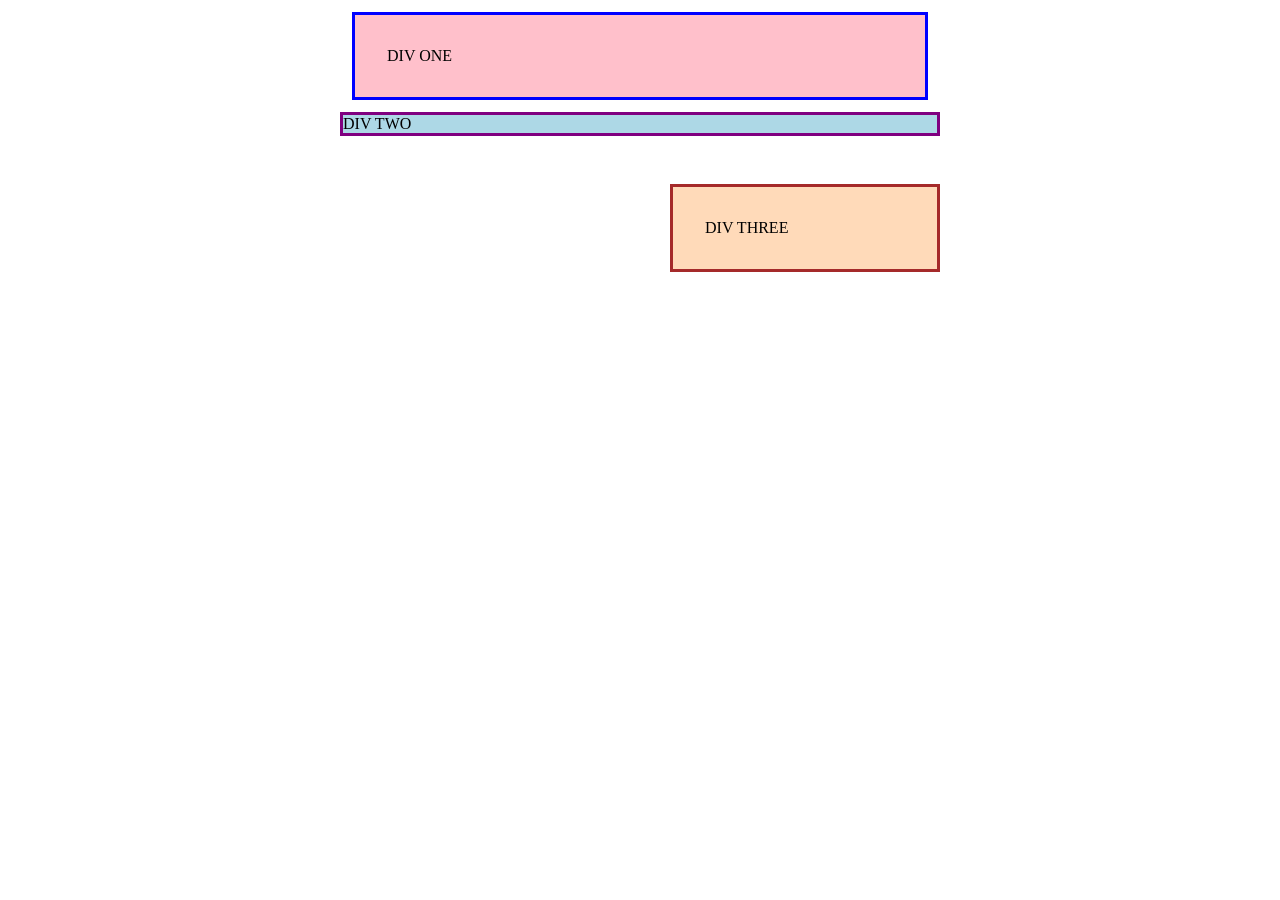
<file: foundations/block-and-inline/01-margin-and-padding-1/index.html>
<!DOCTYPE html>
<html lang="en">
  <head>
    <meta charset="UTF-8">
    <meta http-equiv="X-UA-Compatible" content="IE=edge">
    <meta name="viewport" content="width=device-width, initial-scale=1.0">
    <title>Margin and Padding exercise</title>
    <link rel="stylesheet" href="style.css">
  </head>

  <body>

    <div class="one">
      DIV ONE
    </div>
    <div class="two">
      DIV TWO
    </div>
    <div class="three">
      DIV THREE
    </div>

  </body>
  
</html>
</file>
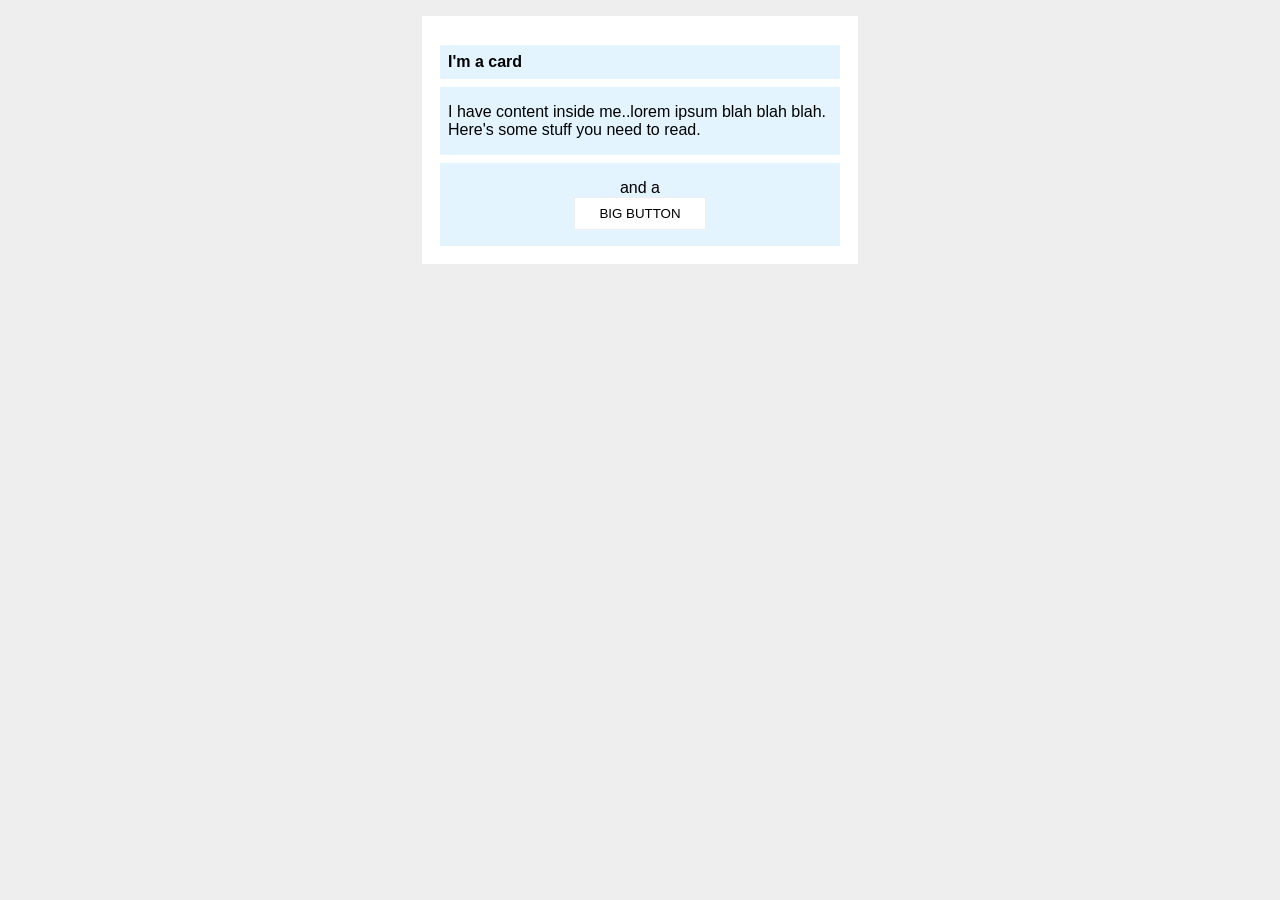
<file: foundations/block-and-inline/02-margin-and-padding-2/index.html>
<!DOCTYPE html>
<html lang="en">
  <head>
    <meta charset="UTF-8">
    <meta http-equiv="X-UA-Compatible" content="IE=edge">
    <meta name="viewport" content="width=device-width, initial-scale=1.0">
    <title>Margin and Padding exercise 2</title>
    <link rel="stylesheet" href="style.css">
  </head>

  <body>
    <div class="card">
      <h1 class="title">I'm a card</h1>
      <div class="content">I have content inside me..lorem ipsum blah blah blah. Here's some stuff you need to read.</div>
      <div class="button-container">and a <button>BIG BUTTON</button></div>
    </div>
  </body>

</html>
</file>
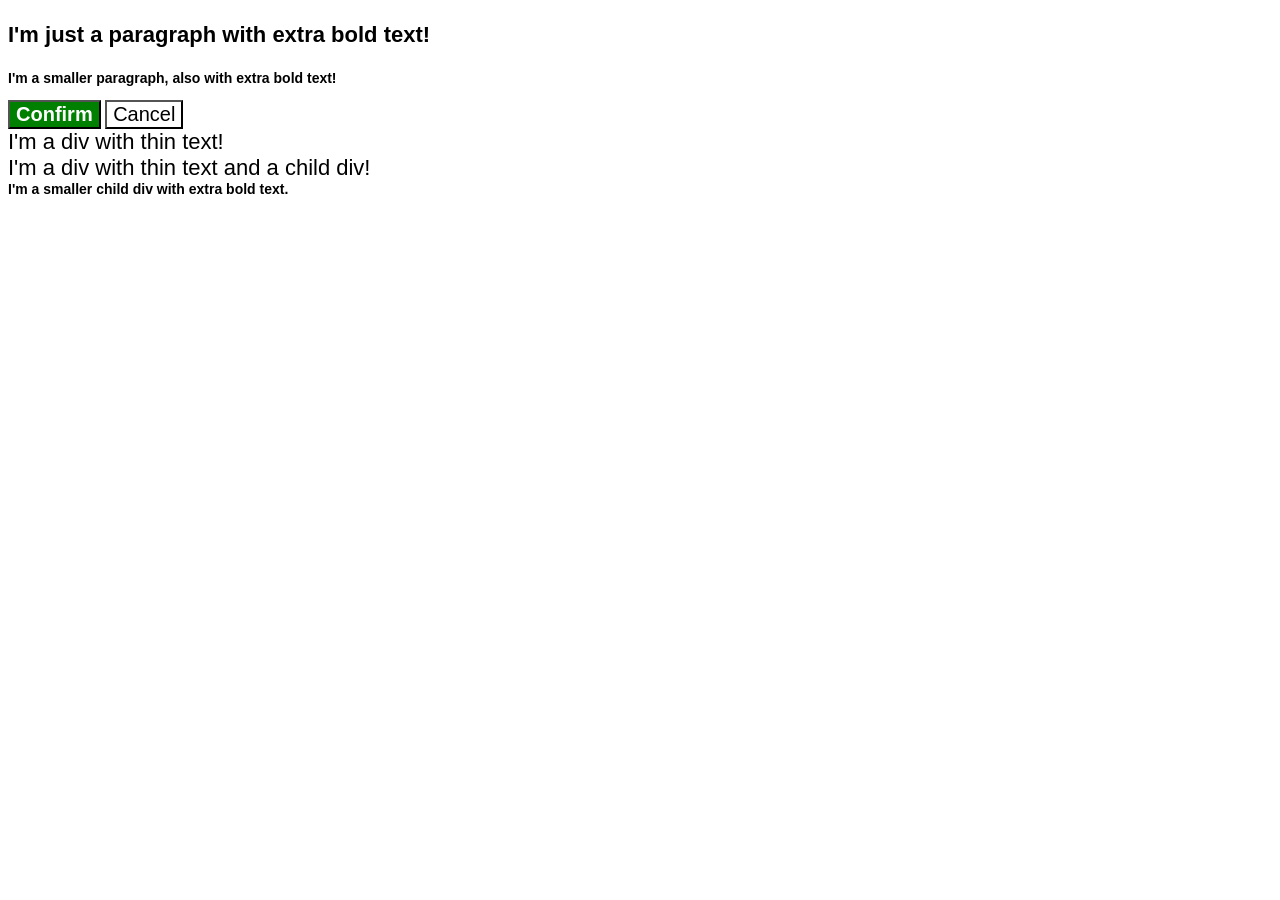
<file: foundations/cascade/01-cascade-fix/index.html>
<!DOCTYPE html>
<html lang="en">

  <head>
    <meta charset="UTF-8">
    <meta http-equiv="X-UA-Compatible" content="IE=edge">
    <meta name="viewport" content="width=device-width, initial-scale=1.0">
    <title>Fix the Cascade</title>
    <link rel="stylesheet" href="style.css">
  </head>

  <body>
    <p class="para">I'm just a paragraph with extra bold text!</p>
    <p class="para small-para">I'm a smaller paragraph, also with extra bold text!</p>

    <button id="confirm-button" class="button confirm">Confirm</button>
    <button id="cancel-button" class="button cancel">Cancel</button>

    <div class="text">I'm a div with thin text!</div>
    <div class="text">I'm a div with thin text and a child div!
      <div class="text child">I'm a smaller child div with extra bold text.</div>
    </div>
  </body>
  
</html>
</file>
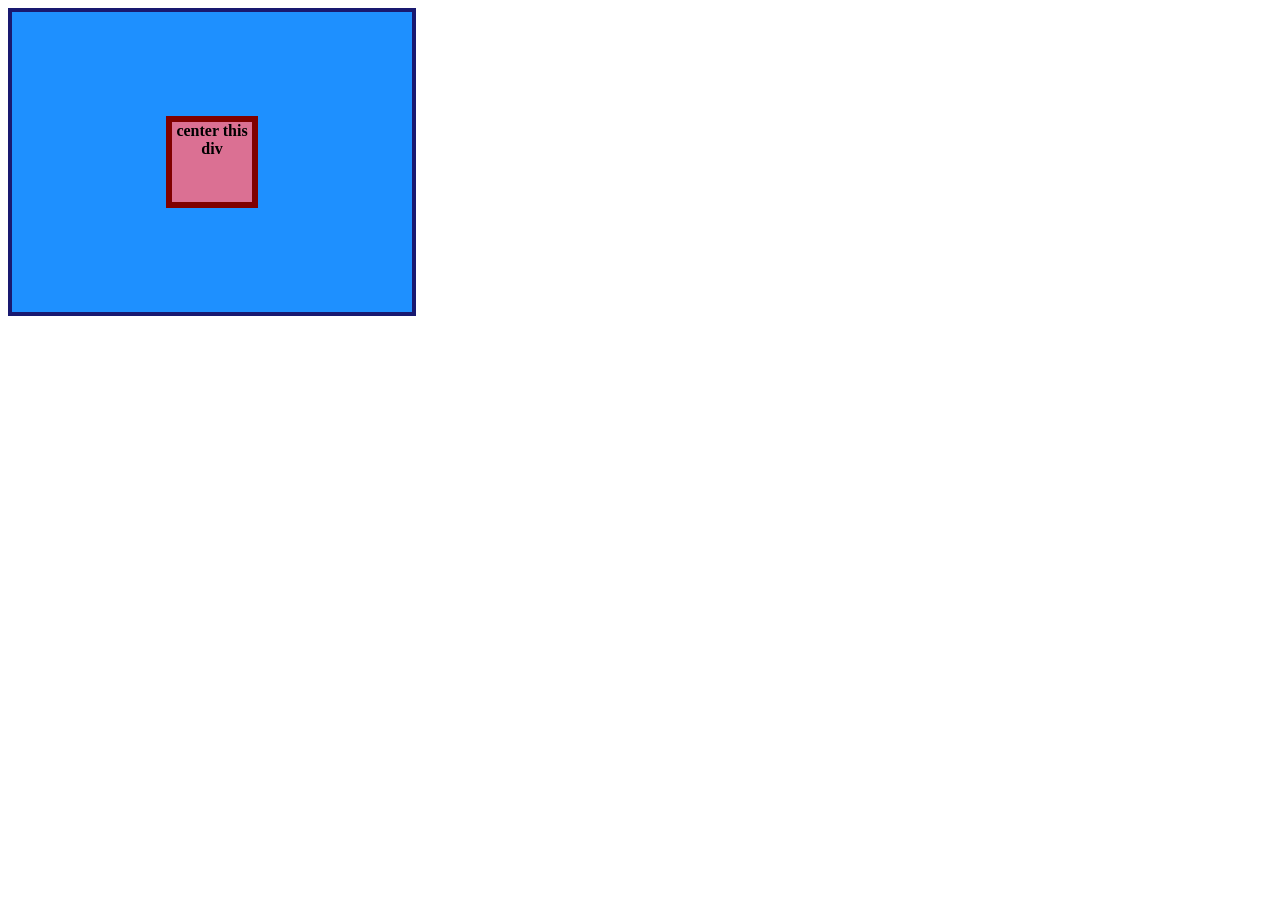
<file: foundations/flex/01-flex-center/index.html>
<!DOCTYPE html>
<html lang="en">
  <head>
    <meta charset="UTF-8">
    <meta http-equiv="X-UA-Compatible" content="IE=edge">
    <meta name="viewport" content="width=device-width, initial-scale=1.0">
    <title>CENTER THIS DIV</title>
    <link rel="stylesheet" href="style.css">
  </head>
  <body>

    <div class="container">
      <div class="box">center this div</div>
      
    </div>
  </body>
</html>
</file>
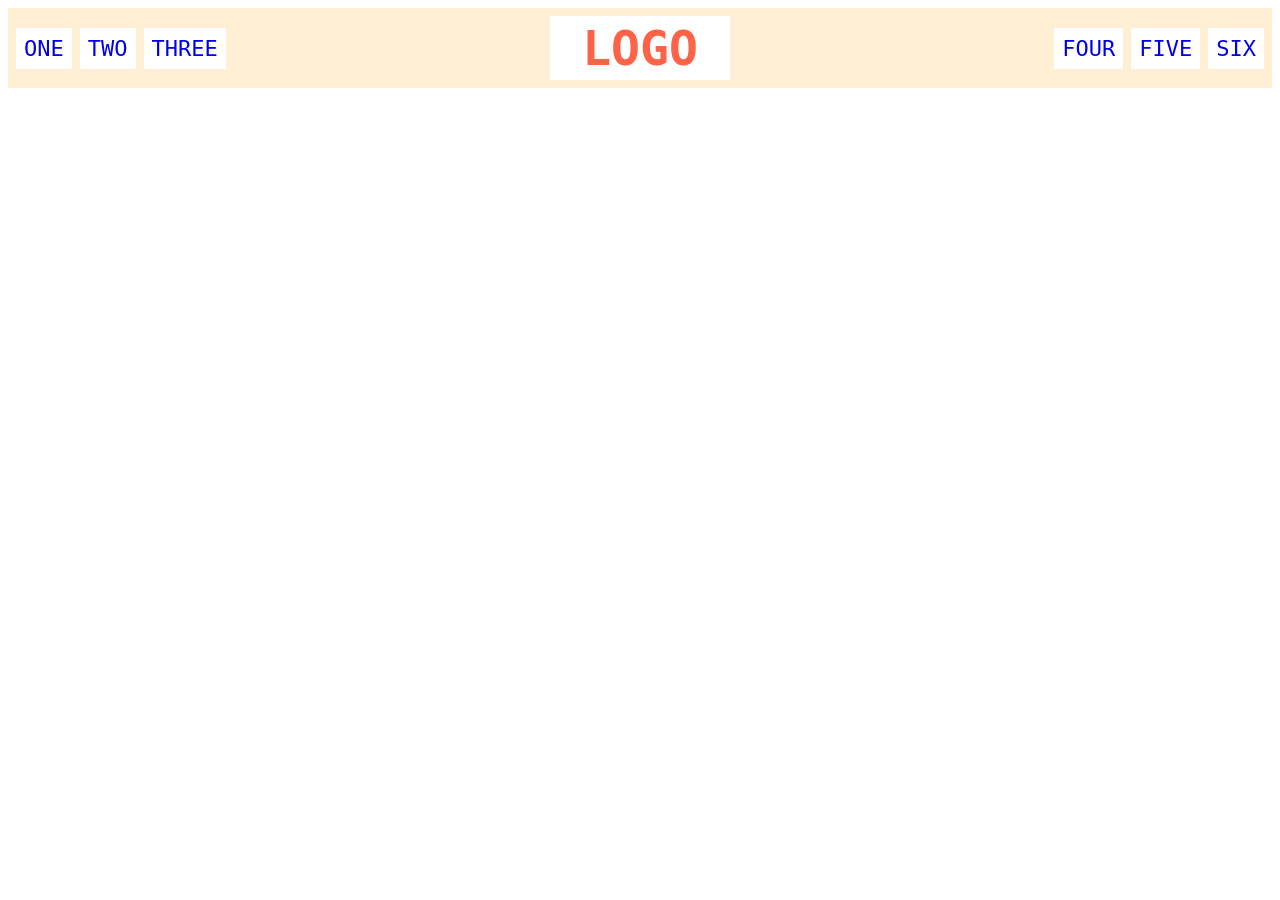
<file: foundations/flex/02-flex-header/index.html>
<!DOCTYPE html>
<html lang="en">
  <head>
    <meta charset="UTF-8">
    <meta http-equiv="X-UA-Compatible" content="IE=edge">
    <meta name="viewport" content="width=device-width, initial-scale=1.0">
    <title>Flex Header</title>
    <link rel="stylesheet" href="style.css">
  </head>
  <body>

    <div class="header">
      
      <div class="left-links">
        <ul>
          <li><a href="#">ONE</a></li>
          <li><a href="#">TWO</a></li>
          <li><a href="#">THREE</a></li>
        </ul>
      </div>

      <div class="logo">LOGO</div>

      <div class="right-links">
        <ul>
          <li><a href="#">FOUR</a></li>
          <li><a href="#">FIVE</a></li>
          <li><a href="#">SIX</a></li>
        </ul>
      </div>

    </div>

  </body>
</html>
</file>
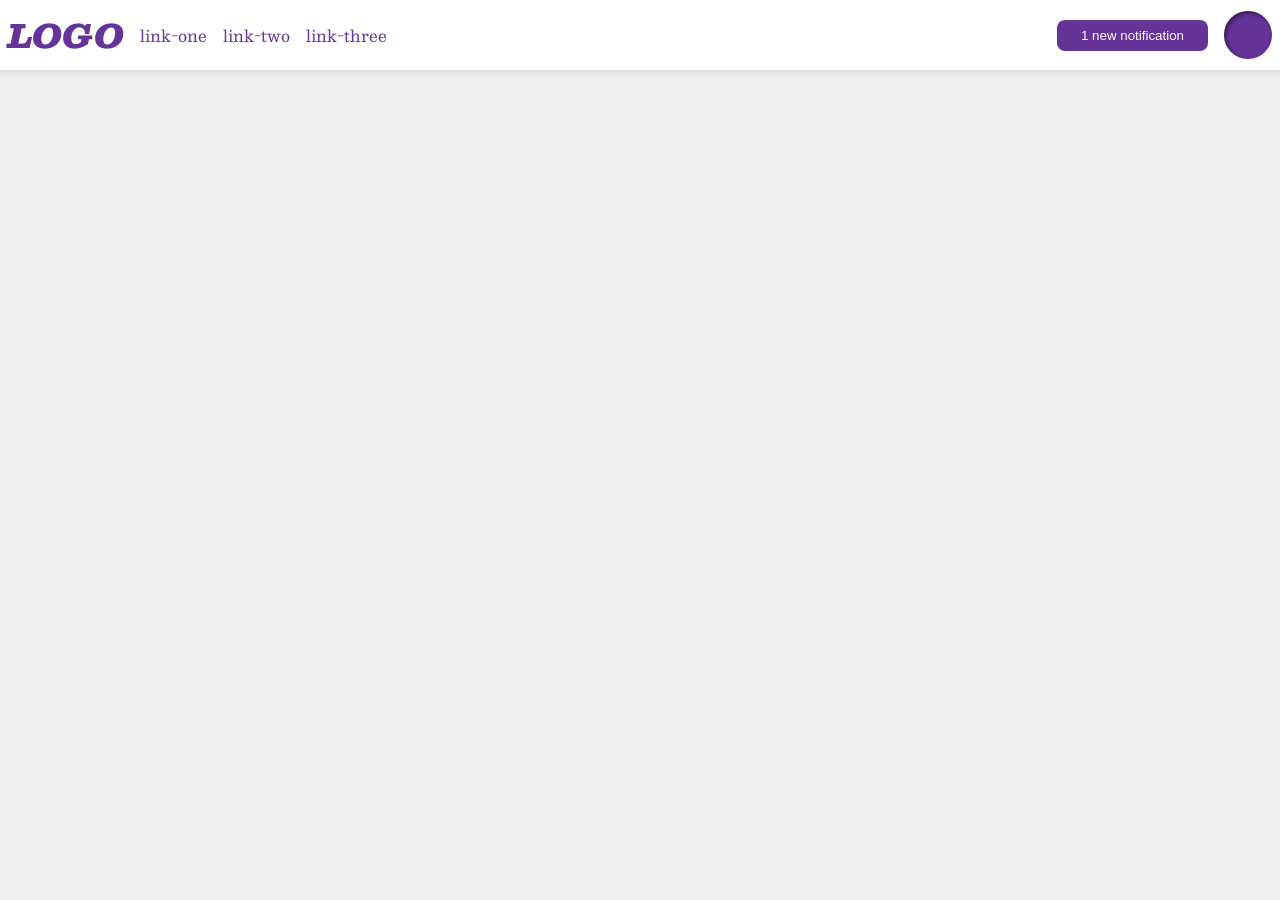
<file: foundations/flex/03-flex-header-2/index.html>
<!DOCTYPE html>
<html lang="en">
  <head>
    <meta charset="UTF-8">
    <meta http-equiv="X-UA-Compatible" content="IE=edge">
    <meta name="viewport" content="width=device-width, initial-scale=1.0">
    <title>Flex Header 2</title>
    <link rel="stylesheet" href="style.css">
  </head>

  <body>

    <div class="header">
      <div class="headleft">
        <div class="logo">LOGO</div>

        <ul class="links">
          <li><a href="https://google.com">link-one</a></li>
          <li><a href="https://google.com">link-two</a></li>
          <li><a href="https://google.com">link-three</a></li>
        </ul>
      </div>

      <div class="headright">
        <button class="notifications">1 new notification</button>
        <div class="profile-image"></div>
      </div>
    </div>

  </body>

</html>
</file>
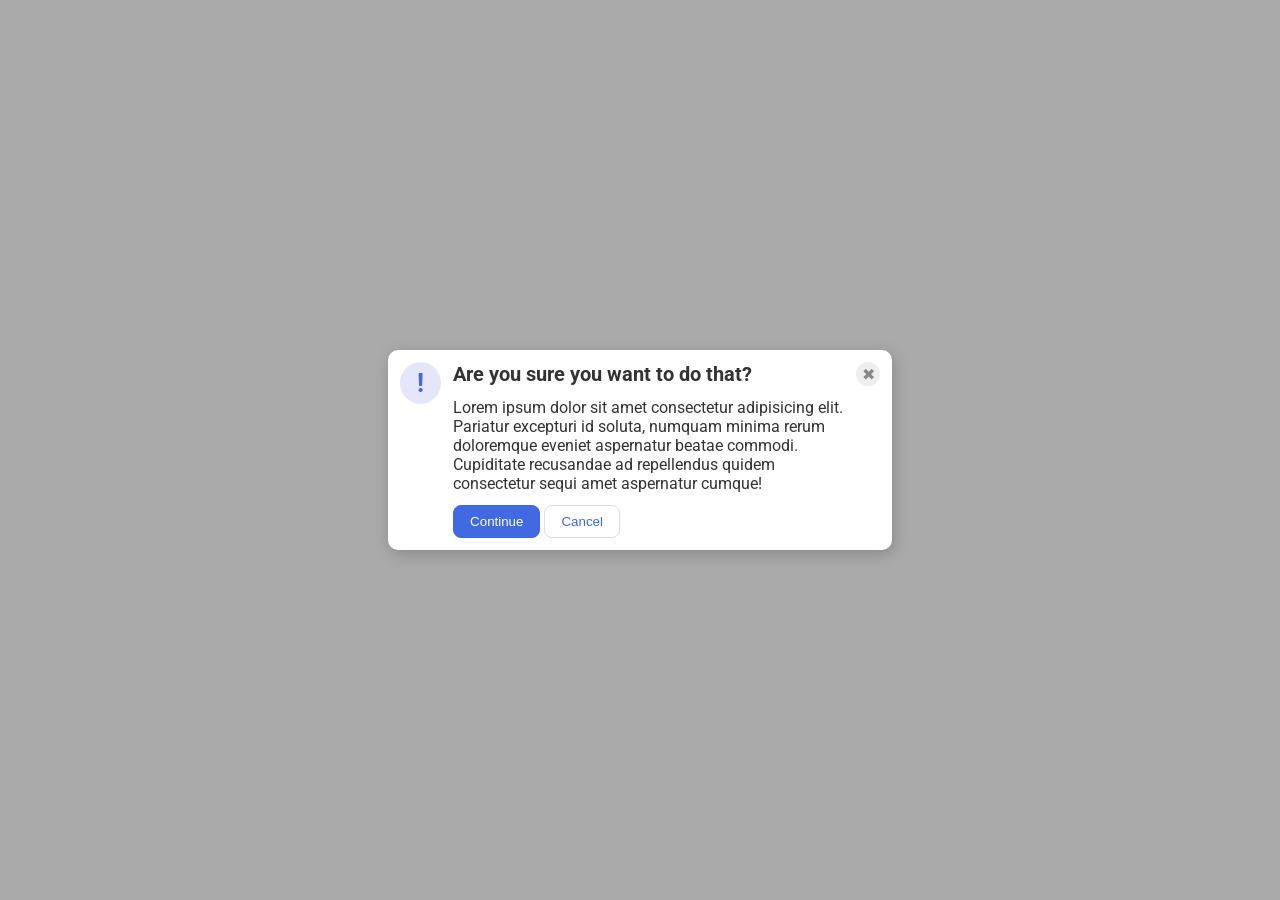
<file: foundations/flex/05-flex-modal/index.html>
<!DOCTYPE html>
<html lang="en">
  <head>
    <meta charset="UTF-8">
    <meta http-equiv="X-UA-Compatible" content="IE=edge">
    <meta name="viewport" content="width=device-width, initial-scale=1.0">
    <link rel="stylesheet" href="style.css">
    <title>Modal</title>
  </head>

  <body>

    <div class="modal">
      <div class="icon">!</div>

      <div class="content">
        <div class="header">Are you sure you want to do that?</div>
        <div class="text">Lorem ipsum dolor sit amet consectetur adipisicing elit. Pariatur excepturi id soluta, numquam minima rerum doloremque eveniet aspernatur beatae commodi. Cupiditate recusandae ad repellendus quidem consectetur sequi amet aspernatur cumque!</div>
        <div class="buttons">
          <button class="continue">Continue</button>
          <button class="cancel">Cancel</button>
        </div>
      </div>

      <button class="close-button">✖</button>
    </div>
    
  </body>

</html>
</file>
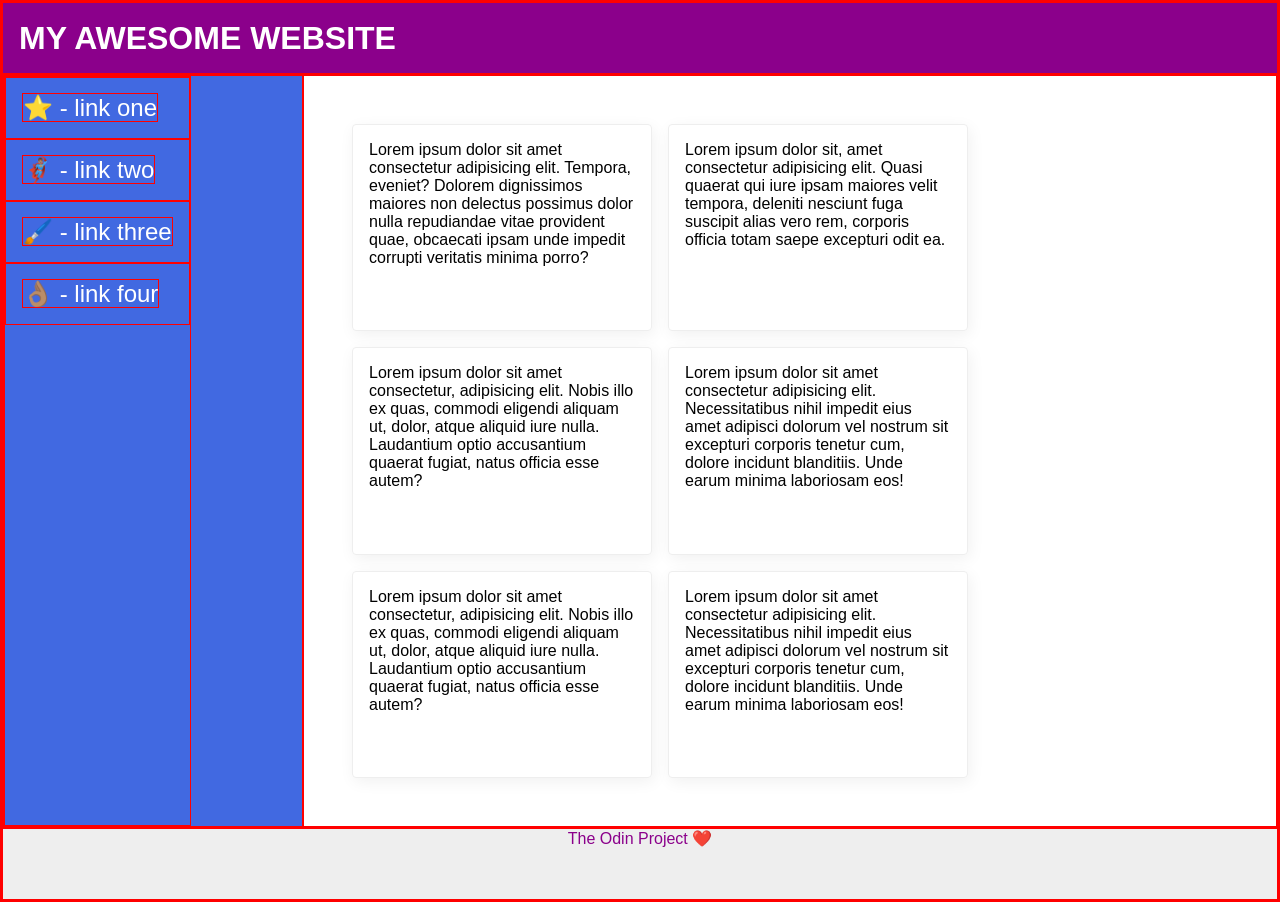
<file: foundations/flex/07-flex-layout-2/index.html>
<!DOCTYPE html>
<html lang="en">
  <head>
    <meta charset="UTF-8">
    <meta http-equiv="X-UA-Compatible" content="IE=edge">
    <meta name="viewport" content="width=device-width, initial-scale=1.0">
    <title>The Holy Grail</title>
    <link rel="stylesheet" href="style.css">
  </head>

  <body>
  
    <div class="header">
      MY AWESOME WEBSITE
    </div>
    
    <div class="content">
      <div class="sidebar">
        <ul>
          <li><a href="#">⭐ - link one</a></li>
          <li><a href="#">🦸🏽‍♂️ - link two</a></li>
          <li><a href="#">🖌️ - link three</a></li>
          <li><a href="#">👌🏽 - link four</a></li>
        </ul>
      </div>

      <div class="cards">
        <div class="card">Lorem ipsum dolor sit amet consectetur adipisicing elit. Tempora, eveniet? Dolorem dignissimos maiores non delectus possimus dolor nulla repudiandae vitae provident quae, obcaecati ipsam unde impedit corrupti veritatis minima porro?</div>
        <div class="card">Lorem ipsum dolor sit, amet consectetur adipisicing elit. Quasi quaerat qui iure ipsam maiores velit tempora, deleniti nesciunt fuga suscipit alias vero rem, corporis officia totam saepe excepturi odit ea.</div>
        <div class="card">Lorem ipsum dolor sit amet consectetur, adipisicing elit. Nobis illo ex quas, commodi eligendi aliquam ut, dolor, atque aliquid iure nulla. Laudantium optio accusantium quaerat fugiat, natus officia esse autem?</div>
        <div class="card">Lorem ipsum dolor sit amet consectetur adipisicing elit. Necessitatibus nihil impedit eius amet adipisci dolorum vel nostrum sit excepturi corporis tenetur cum, dolore incidunt blanditiis. Unde earum minima laboriosam eos!</div>
        <div class="card">Lorem ipsum dolor sit amet consectetur, adipisicing elit. Nobis illo ex quas, commodi eligendi aliquam ut, dolor, atque aliquid iure nulla. Laudantium optio accusantium quaerat fugiat, natus officia esse autem?</div>
        <div class="card">Lorem ipsum dolor sit amet consectetur adipisicing elit. Necessitatibus nihil impedit eius amet adipisci dolorum vel nostrum sit excepturi corporis tenetur cum, dolore incidunt blanditiis. Unde earum minima laboriosam eos!</div>
      </div>
    </div>

    <div class="footer">
      The Odin Project ❤️
    </div>

  </body>

</html>
</file>
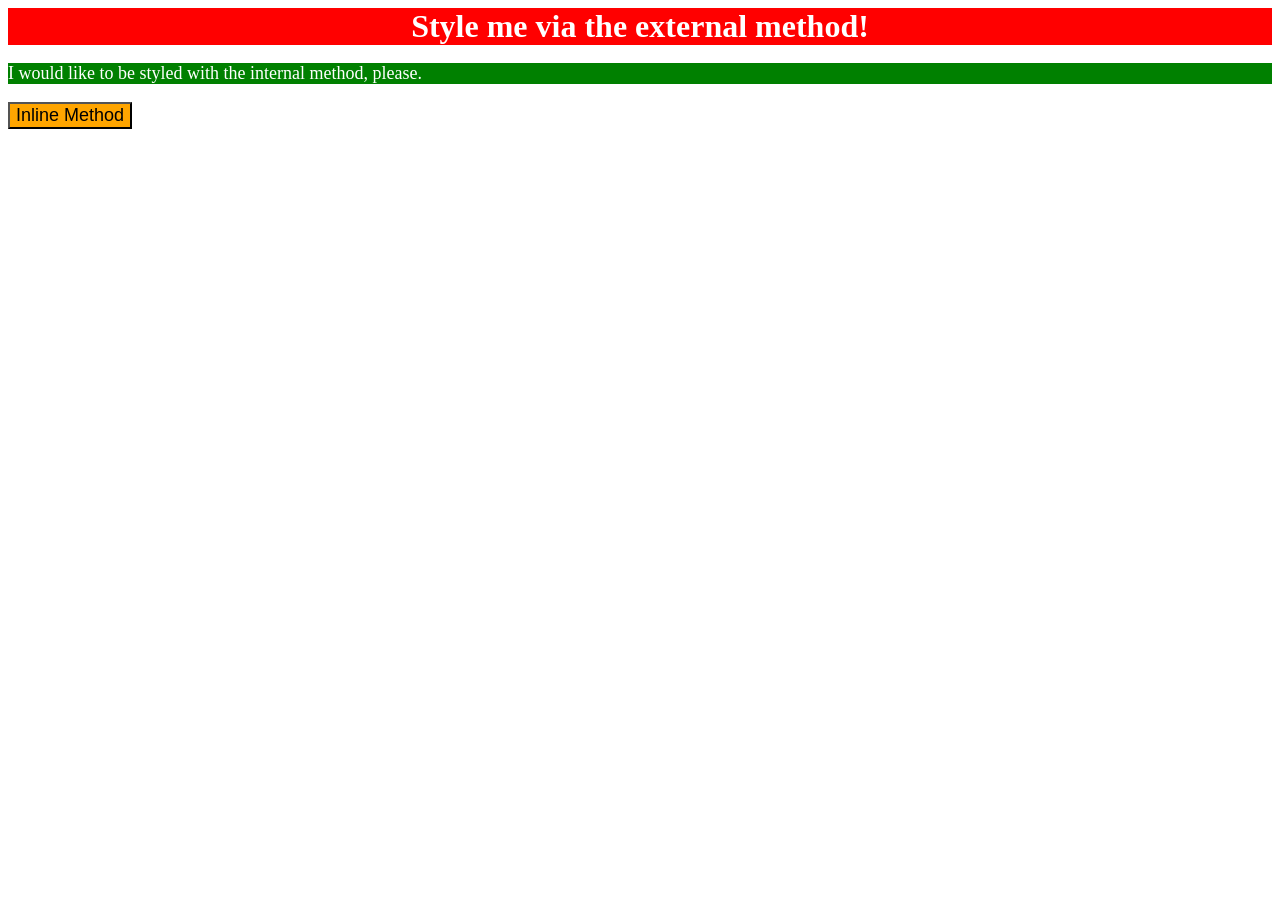
<file: foundations/intro-to-css/01-css-methods/index.html>
<!DOCTYPE html>
<html lang="en">
  <head>
    <meta charset="UTF-8">
    <meta http-equiv="X-UA-Compatible" content="IE=edge">
    <meta name="viewport" content="width=device-width, initial-scale=1.0">
    <link rel="stylesheet" href="styles.css">
    <title>Methods for Adding CSS</title>

    <style>
      p {
        background-color: green;
        color: white;
        font-size: 18px;
      }
    </style>
  </head>

  <body>

    <div>Style me via the external method!</div>
    <p>I would like to be styled with the internal method, please.</p>
    <button style="background-color: orange; font-size: 18px;">Inline Method</button>

  </body>

</html>
</file>
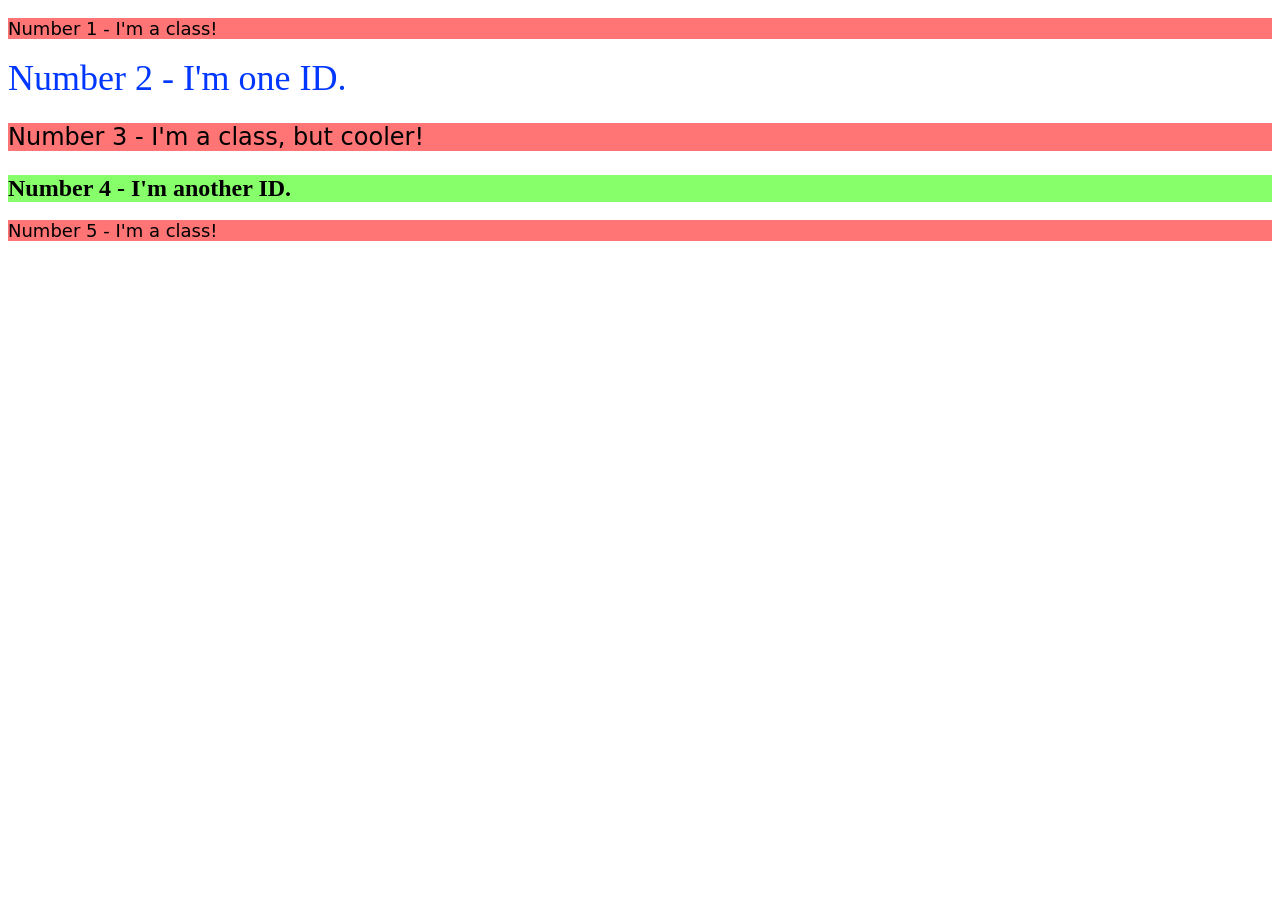
<file: foundations/intro-to-css/02-class-id-selectors/index.html>
<!DOCTYPE html>
<html lang="en">
  <head>
    <meta charset="UTF-8">
    <meta http-equiv="X-UA-Compatible" content="IE=edge">
    <meta name="viewport" content="width=device-width, initial-scale=1.0">
    <title>Class and ID Selectors</title>
    <link rel="stylesheet" href="style.css">
  </head>

  <body>
  
    <p class="odd">Number 1 - I'm a class!</p>
    <div id="one">Number 2 - I'm one ID.</div>
    <p class="odd adjust-font-size">Number 3 - I'm a class, but cooler!</p>
    <div id="four" class="adjust-font-size">Number 4 - I'm another ID.</div>
    <p class="odd">Number 5 - I'm a class!</p>
  
  </body>

  </html>
</file>
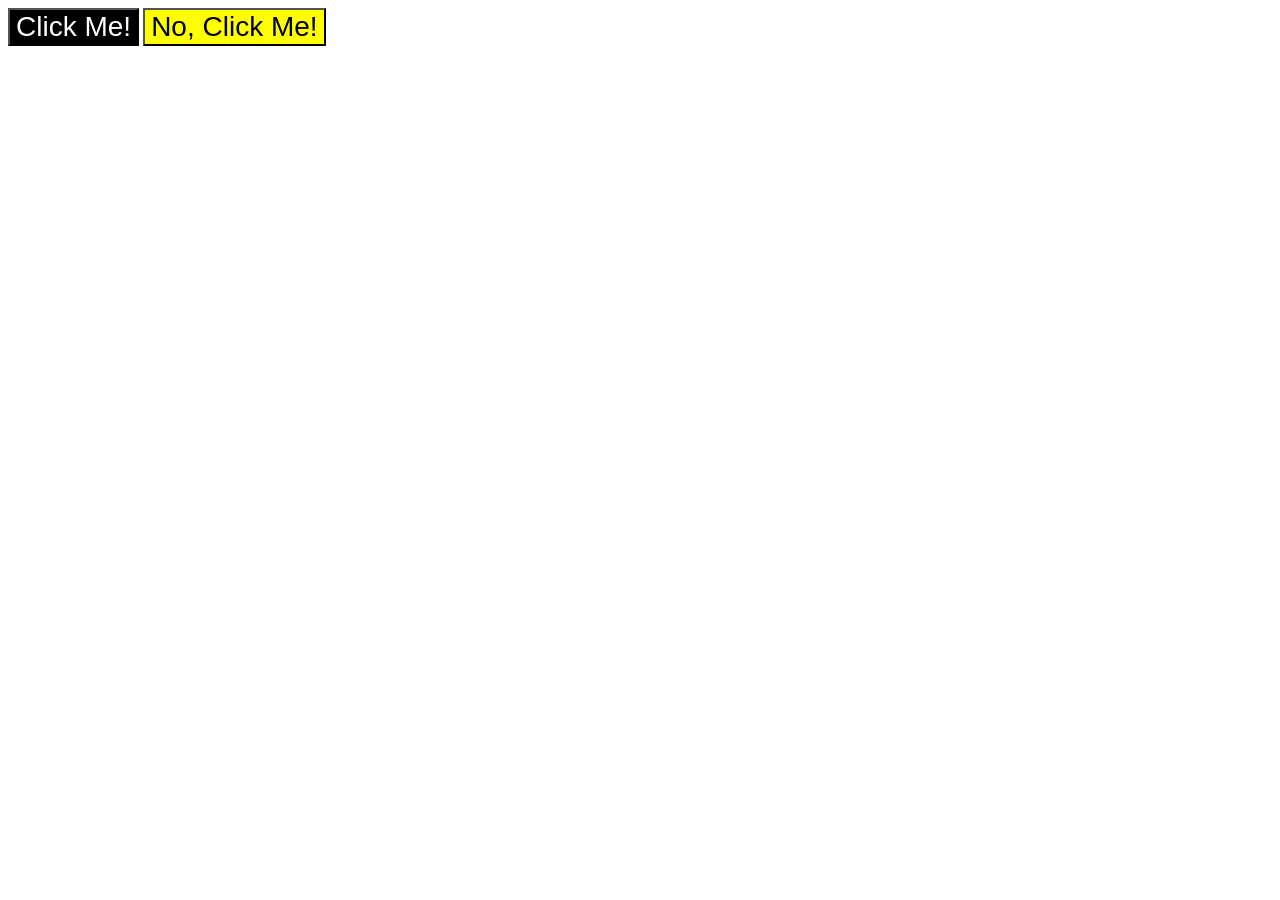
<file: foundations/intro-to-css/03-grouping-selectors/index.html>
<!DOCTYPE html>
  <html lang="en">
  <head>
    <meta charset="UTF-8">
    <meta http-equiv="X-UA-Compatible" content="IE=edge">
    <meta name="viewport" content="width=device-width, initial-scale=1.0">
    <title>Grouping Selectors</title>
    <link rel="stylesheet" href="style.css">
  </head>
  <body>
    <button class="one">Click Me!</button>
    <button class="two">No, Click Me!</button>
  </body>
</html>
</file>
<file: foundations/block-and-inline/01-margin-and-padding-1/style.css>
body {
  max-width: 600px;
  margin: 0 auto;
}

.one {
  background: pink;
  border: 3px solid blue;
  /* CHANGE ME */
  padding: 32px;
  margin: 12px;
}

.two {
  background: lightblue;
  border: 3px solid purple;
  /* CHANGE ME */
  margin-bottom: 48px;
}

.three {
  background: peachpuff;
  border: 3px solid brown;
  width: 200px;
  /* CHANGE ME */
  padding: 32px;
  margin-left: auto;
}
</file>
<file: foundations/block-and-inline/02-margin-and-padding-2/style.css>
body {
  background: #eee;
  font-family: sans-serif;
}

.card {
  width: 400px;
  background: #fff;
  margin: 16px auto;
  border: 10px solid white;
  padding: 8px;
}

.title {
  background: #e3f4ff;
  padding: 8px;
  margin-bottom: 8px;
  font-size: 16px;
}

.content {
  background: #e3f4ff;
  padding: 16px 8px;
  margin-bottom: 8px;
}

.button-container {
  background: #e3f4ff;
  text-align: center;
  padding: 16px 8px;
}

button {
  background: white;
  border: 1px solid #eee;
  display: block;
  margin: 0 auto;
  padding: 8px 24px;
}
</file>
<file: foundations/cascade/01-cascade-fix/style.css>
body {
  font-family: Arial, Helvetica, sans-serif;
}

.para,
.small-para {
  color: hsl(0, 0%, 0%);
  font-weight: 800;
}

.para {
  font-size: 22px;
}

.button {
  background-color: rgb(255, 255, 255);
  color: rgb(0, 0, 0);
  font-size: 20px;
}

div.text {
  color: rgb(0, 0, 0);
  font-size: 22px;
  font-weight: 100;
}

.small-para {
  font-size: 14px;
  font-weight: 800;
}

#confirm-button {
  background: green;
  color: white;
  font-weight: bold;
} 

.text.child {
  color: rgb(0, 0, 0);
  font-weight: 800;
  font-size: 14px;
}
</file>
<file: foundations/flex/01-flex-center/style.css>
.container {
  background: dodgerblue;
  border: 4px solid midnightblue;
  width: 400px;
  height: 300px;
  display: flex;
  align-items: center;
  justify-content: center;
}

.box {
  background: palevioletred;
  font-weight: bold;
  text-align: center;
  border: 6px solid maroon;
  width: 80px;
  height: 80px;
}
</file>
<file: foundations/flex/02-flex-header/style.css>
.header  {
  font-family: monospace;
  background: papayawhip;
  display: flex;
  align-items: center;
  justify-content: space-between;
  padding: 8px;
}

.logo {
  font-size: 48px;
  font-weight: 900;
  color: tomato;
  background: white;
  padding: 4px 32px;
}

ul {
  /* this removes the dots on the list items*/
  list-style-type: none;
  display: flex;
  margin: 0;
  padding: 0;
  gap: 8px;
}

a {
  font-size: 22px;
  background: white;
  padding: 8px;
  /* this removes the line under the links */
  text-decoration: none;
}
</file>
<file: foundations/flex/03-flex-header-2/style.css>
/* this is some magical font-importing.  
you'll learn about it later. */
@import url('https://fonts.googleapis.com/css2?family=Besley:ital,wght@0,400;1,900&display=swap');

body {
  margin: 0;
  background: #eee;
  font-family: Besley, serif;
}

.header {
  background: white;
  border-bottom: 1px solid #ddd;
  box-shadow: 0 0 8px rgba(0,0,0,.1);
  display: flex;
  align-items: center;
  justify-content: space-between;
  padding: 8px;
}

.headright, .headleft {
  display: flex;
  align-items: center;
  justify-content: flex-start;
  gap: 16px;
}

.profile-image {
  background: rebeccapurple;
  box-shadow: inset 2px 2px 4px rgba(0,0,0,.5);
  border-radius: 50%;
  width: 48px;
  height: 48px;
}

.logo {
  color: rebeccapurple;
  font-size: 32px;
  font-weight: 900;
  font-style: italic;
}

button {
  border: none;
  border-radius: 8px;
  background: rebeccapurple;
  color: white;
  padding: 8px 24px;
}

a {
  /* this removes the line under our links */
  text-decoration: none;
  color: rebeccapurple;
}

ul {
  list-style-type: none;
  display: flex;
  margin: 0px;
  padding: 0;
  gap: 16px;
}
</file>
<file: foundations/flex/05-flex-modal/style.css>
@import url('https://fonts.googleapis.com/css2?family=Roboto:wght@400;700&display=swap');

html, body {
  height: 100%;
}

body {
  font-family: Roboto, sans-serif;
  margin: 0;
  background: #aaa;
  color: #333;
  /* I'll give you this one for free lol */
  display: flex;
  align-items: center;
  justify-content: center;
}

.modal {
  background: white;
  width: 480px;
  border-radius: 10px;
  box-shadow: 2px 4px 16px rgba(0,0,0,.2);
  display: flex;
  justify-content: center;
  padding: 12px;
  gap: 12px;
}

.content {
  display: flex;
  flex-direction: column;
  width: 400px;
  gap: 12px;
}

.header {
  font-size: 20px;
  font-weight: bold;
}

.icon {
  color: royalblue;
  font-size: 26px;
  font-weight: 700;
  background: lavender;
  width: 42px;
  height: 42px;
  border-radius: 50%;
  display: flex;
  align-items: center;
  justify-content: center;
}

.close-button {
  background: #eee;
  border-radius: 50%;
  color: #888;
  font-weight: 400;
  font-size: 16px;
  height: 24px;
  width: 24px;
  display: flex;
  align-items: center;
  justify-content: center;
  border: 1px solid #eee;
  padding: 0;
}

button {
  cursor: pointer;
  padding: 8px 16px;
  border-radius: 8px;
}

button.continue {
  background: royalblue;
  border: 1px solid royalblue;
  color: white;
}

button.cancel {
  background: white;
  border: 1px solid #ddd;
  color: royalblue;
}
</file>
<file: foundations/flex/07-flex-layout-2/style.css>
*{border: 1px solid red; box-sizing: border-box;}
body {
  font-family: -apple-system, BlinkMacSystemFont, 'Segoe UI', Roboto, Oxygen, Ubuntu, Cantarell, 'Open Sans', 'Helvetica Neue', sans-serif;
  margin: 0;
  min-height: 100vh;
  display: flex;
  flex-direction: column;
  justify-content: space-between;
}

.header {
  height: 72px;
  background: darkmagenta;
  color: white;
  font-size: 32px;
  font-weight: bold;
  display: flex;
  align-items: center;
  padding: 0 16px;
}

.footer {
  height: 72px;
  background: #eee;
  color: darkmagenta;
  display: flex;
  justify-content: center
}

.content {
  display: flex;
  flex-direction: row;
  flex-grow: 1;
}

.sidebar {
  width: 300px;
  background: royalblue;
  box-sizing: border-box;
  display: flex;
  flex-shrink: 0;
}

.cards {
  display: flex;
  flex-wrap: wrap;
  gap: 16px;
  padding: 48px;
}

.card {
  border: 1px solid #eee;
  box-shadow: 2px 4px 16px rgba(0,0,0,.06);
  border-radius: 4px;
  width: 300px;
  padding: 16px;
}

ul {
  list-style-type: none;
  padding: 0;
  margin: 0;
  font-size: 24px;
}

li {
  padding: 16px;
  margin-bottom: 0;
}

a {
  text-decoration: none;
  color: white;
}
</file>
<file: foundations/intro-to-css/01-css-methods/styles.css>
div {
    color: white;
    background-color: red;
    font-size: 32px;
    text-align: center;
    font-weight: bold;
}
</file>
<file: foundations/intro-to-css/02-class-id-selectors/style.css>
#one {
    color: rgb(0, 55, 255);
    font-size: 36px;
}

#four {
    background-color:rgb(134, 255, 107);
    font-weight: bold;
}

.odd {
  background-color: rgb(255, 116, 116);
  font-family: Verdana, "DejaVu Sans", sans-serif;
  font-size: 18px;
}

.adjust-font-size {
    font-size: 24px;
}
</file>
<file: foundations/intro-to-css/03-grouping-selectors/style.css>
.one,
.two {
    font-size: 28px;
    font-family: Helvetica, "Times-New-Roman", sans-serif;
}

.one {
    background-color: black;
    color: white;
}

.two {
    background-color: yellow;
}
</file>
